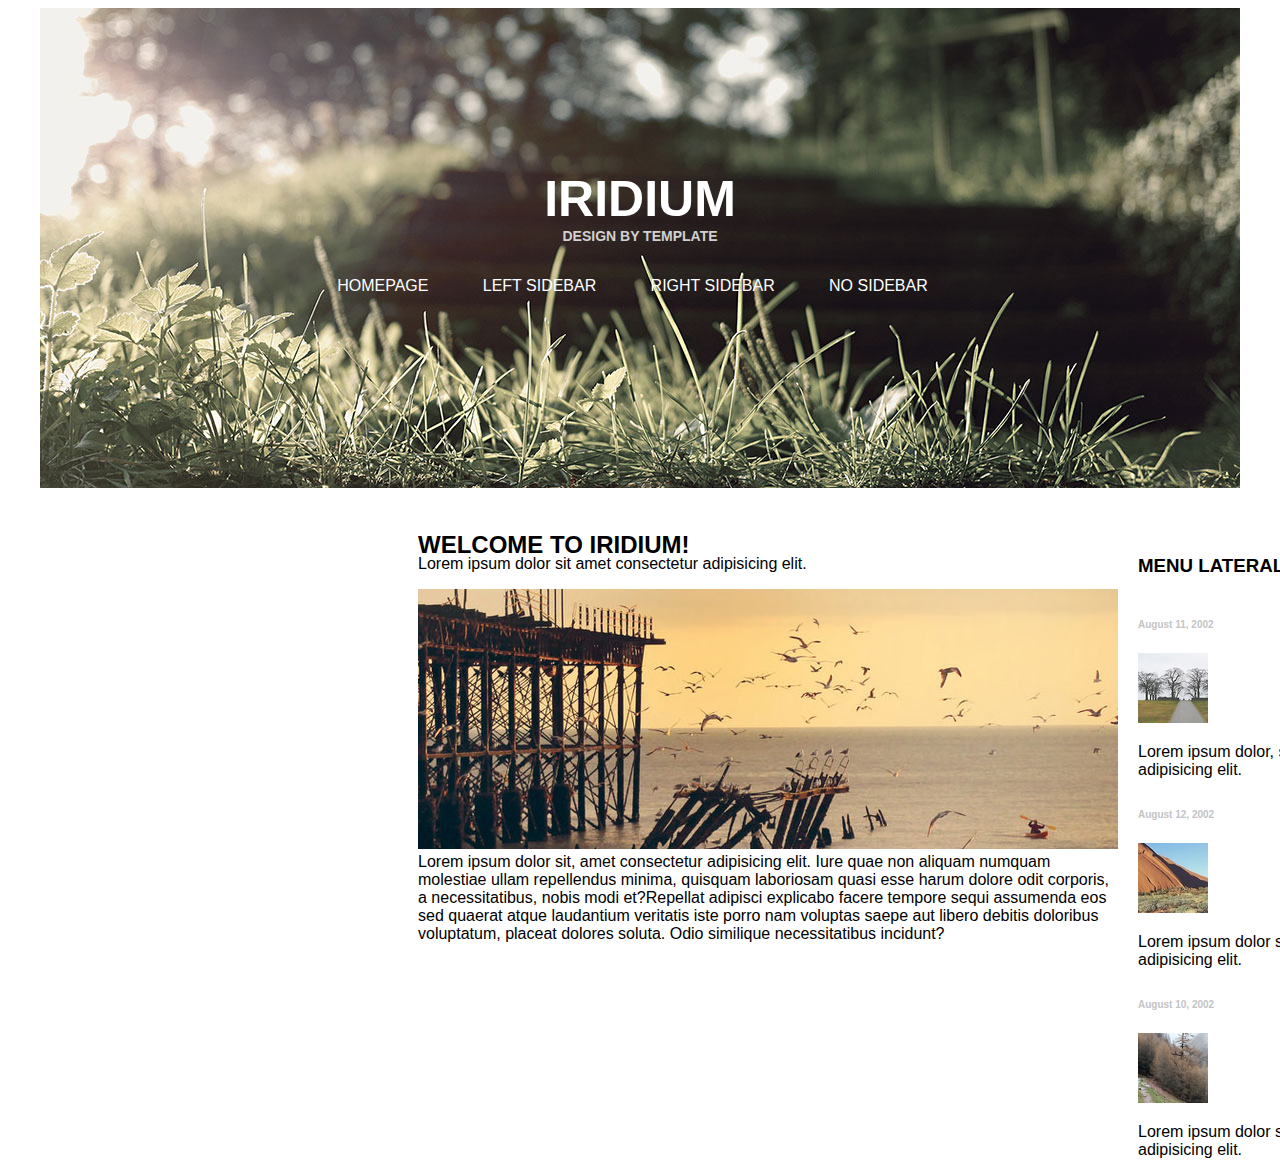
<file: site_01.html>
<!DOCTYPE html>
<html lang="pt-br">
<head>
    <meta charset="UTF-8">
    <link rel="stylesheet" type="text/css" href="css/site-01.css">
    <title>Site 01</title>
</head>
<body>
    <header id="header">
        <h1>IRIDIUM</h1>
        <h6>DESIGN BY TEMPLATE</h6>
        <div id="menu">
            <div class="menu-item"><a href="#">HOMEPAGE</a></div>
            <div class="menu-item"><a href="#">LEFT SIDEBAR</a></div>
            <div class="menu-item"><a href="#">RIGHT SIDEBAR</a></div>
            <div class="menu-item"><a href="#">NO SIDEBAR</a></div>
        </div>
    </header>
    <main>
        <h2>WELCOME TO IRIDIUM!</h2>
        <p>Lorem ipsum dolor sit amet consectetur adipisicing elit.</p>
        <figure class="image-main">
            <img src="image/site-01/pic07.jpg">
            <figcaption>Lorem ipsum dolor sit, amet consectetur adipisicing elit. Iure quae non aliquam numquam molestiae ullam repellendus minima, quisquam laboriosam quasi esse harum dolore odit corporis, a necessitatibus, nobis modi et?Repellat adipisci explicabo facere tempore sequi assumenda eos sed quaerat atque laudantium veritatis iste porro nam voluptas saepe aut libero debitis doloribus voluptatum, placeat dolores soluta. Odio similique necessitatibus incidunt?</figcaption>
        </figure>
        
    </main>
    <aside id="side">
        <h3>MENU LATERAL</h3>
        <div id="side-bar">
            <div class="side-menu">
                <h6>August 11, 2002</h6>
                <img src="image/site-01/pic04.jpg">
                <p>Lorem ipsum dolor, sit amet consectetur adipisicing elit.</p>
            </div>
            <div class="side-menu">
                <h6>August 12, 2002</h6>
                <img src="image/site-01/pic05.jpg">
                <p>Lorem ipsum dolor sit amet, consectetur adipisicing elit.</p>
            </div>
            <div class="side-menu">
                <h6>August 10, 2002</h6>
                <img src="image/site-01/pic06.jpg">
                <p>Lorem ipsum dolor sit, amet consectetur adipisicing elit.</p>
            </div>
        </div>
    </aside>
    <div></div>
    <footer></footer>
</body>
</html>
</file>
<file: css/site-01.css>
/*Modificações gerais*/
body{
    font-family: 'Trebuchet MS', 'Lucida Sans Unicode', 'Lucida Grande', 'Lucida Sans', Arial, sans-serif;
    background-color: #ffffff;
}

header{
    width: 1200px;
    height: 480px;
    margin-left: 120px;
    margin-right: 120px;
    background: red;
}

main{
    width: 700px;
    margin-left: 410px;
    margin-right: 20px;
    margin-top: 43px;
    
}

aside{
    width: 300px;
    height: 600px;
    margin-top: -407px;
    margin-left: 1130px;
    margin-right: 210px;
}

/*Modificando classes e id*/
#header{
    margin: auto;
    background: url(../image/site-01/banner.jpg);
    display: flex;
    flex-direction: column;
    justify-content: center;
}

#header h1{
    margin: auto;
    margin-top: 162px;
    font-size: 50px;
    color: #ffffff;
    margin-bottom: 5px;
}

#header h6{
    margin: auto;
    margin-top: -5px;
    font-size: 14px;
    color: #d1d1d1;
}

#menu {
    margin: auto;
    margin-top: -15px;
    margin-bottom: 162px;
    width: 645px;
    height: 80px;
    display: flex;
}

.menu-item{
    margin: auto;
    padding-right: 15px;
}

.menu-item a{
    text-decoration: none;
    color: white;
}

.menu-item a:hover{
    padding: 15px;
    border: 1px solid #ffffff;
    border-radius: 20px;
}

main h2{
    padding-bottom: -10px;
    margin-bottom: -20px;
}

.image-main{
    margin: 0;
    padding: 0px;
}

#side-bar{
    display: flex;
    flex-direction: column;
}

.side-menu{
    height: 150px;
    width: 300px;
    margin-bottom: 40px;
}

.side-menu h6{
    font-size: 10px;
    color: #c4c4c4;
}
</file>
